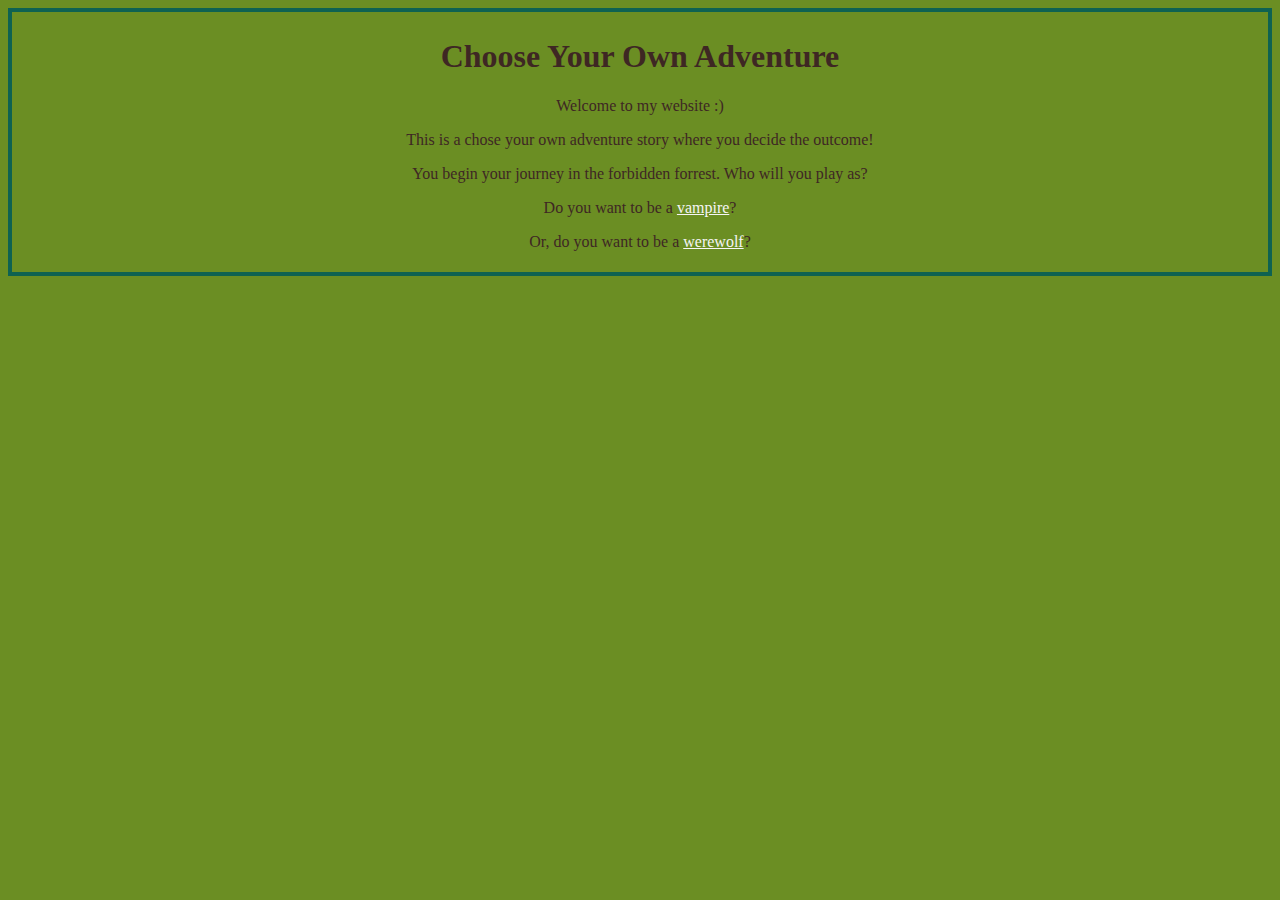
<file: index.html>
<!DOCTYPE html>
<html lang="en">
<html>
	<head>
		<title>Choose Your Own Adventure</title>
		<meta charset="utf-8">
		<link href="style.css" rel="stylesheet" type="text/css">
	</head>
	<body>
			<h1>Choose Your Own Adventure</h1>
			<p>Welcome to my website :)</p>
			<p>This is a chose your own adventure story where you decide the outcome!</p>
			<p>You begin your journey in the forbidden forrest. Who will you play as?</p>
			<p>Do you want to be a <a href="vampire.html">vampire</a>?</p>
			<p>Or, do you want to be a <a href= "werewolf.html">werewolf</a>?</p>
	</body>
</html>
</file>
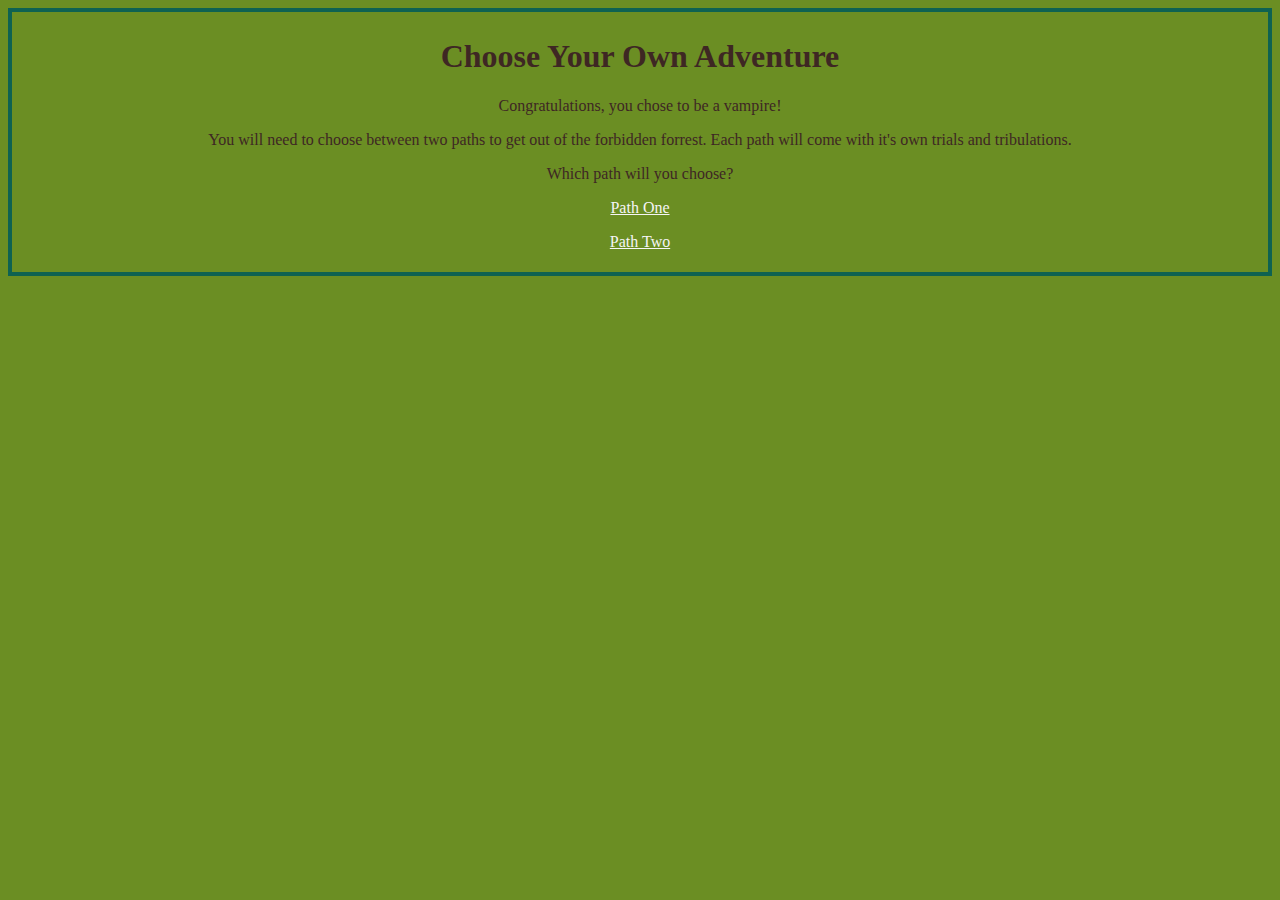
<file: vampire.html>
<!DOCTYPE html>
<html lang="en">
<html>
	<head>
		<title>Choose Your Own Adventure</title>
		<meta charset="utf-8">
		<link href="style.css" rel="stylesheet" type="text/css">
	</head>
	<body>
			<h1>Choose Your Own Adventure</h1>
			<p>Congratulations, you chose to be a vampire!</p> 
			<p>You will need to choose between two paths to get out of the forbidden forrest. Each path will come with it's own trials and tribulations.</p>
			<p>Which path will you choose?</p>
			<p><a href="index.html">Path One</a></p>
			<p><a href="index.html">Path Two</a></p>
	</body>
</html>
</file>
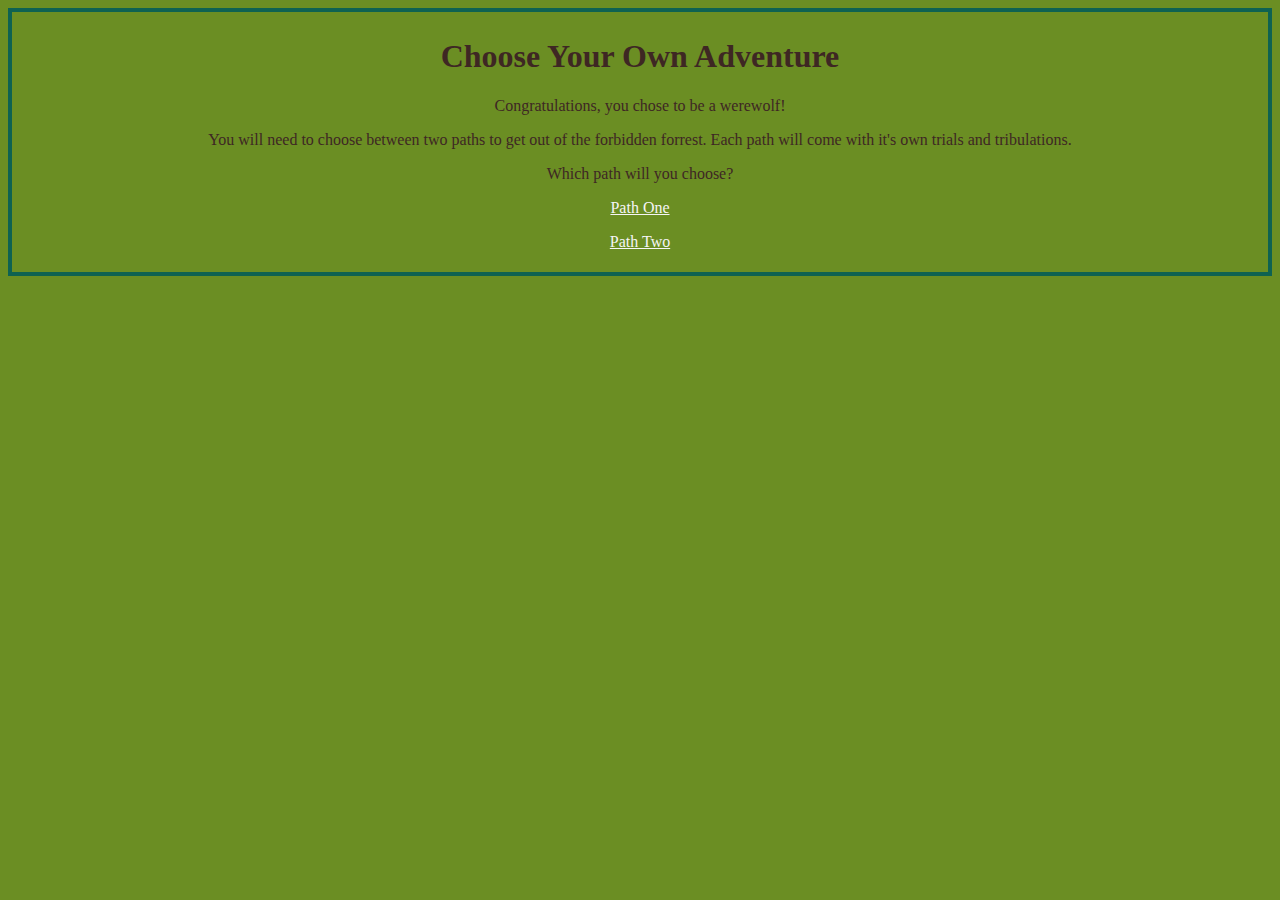
<file: werewolf.html>
<!DOCTYPE html>
<html lang="en">
<html>
	<head>
		<title>Choose Your Own Adventure</title>
		<meta charset="utf-8">
		<link href="style.css" rel="stylesheet" type="text/css">
	</head>
	<body>
			<h1>Choose Your Own Adventure</h1>
			<p>Congratulations, you chose to be a werewolf!</p> 
			<p>You will need to choose between two paths to get out of the forbidden forrest. Each path will come with it's own trials and tribulations.</p>
			<p>Which path will you choose?</p>
			<p><a href="index.html">Path One</a></p>
			<p><a href="index.html">Path Two</a></p>
	</body>
</html>
</file>
<file: style.css>
/* comment */

body {
	background-color: OliveDrab;

	/* text color */
	color: #3E2723;
	font-family: Goudy Old Style;
	border: 4px solid #0E6251;
	padding: 5px;
	text-align: center;
}

a { 
	color: #F5F5F5;
}
</file>
